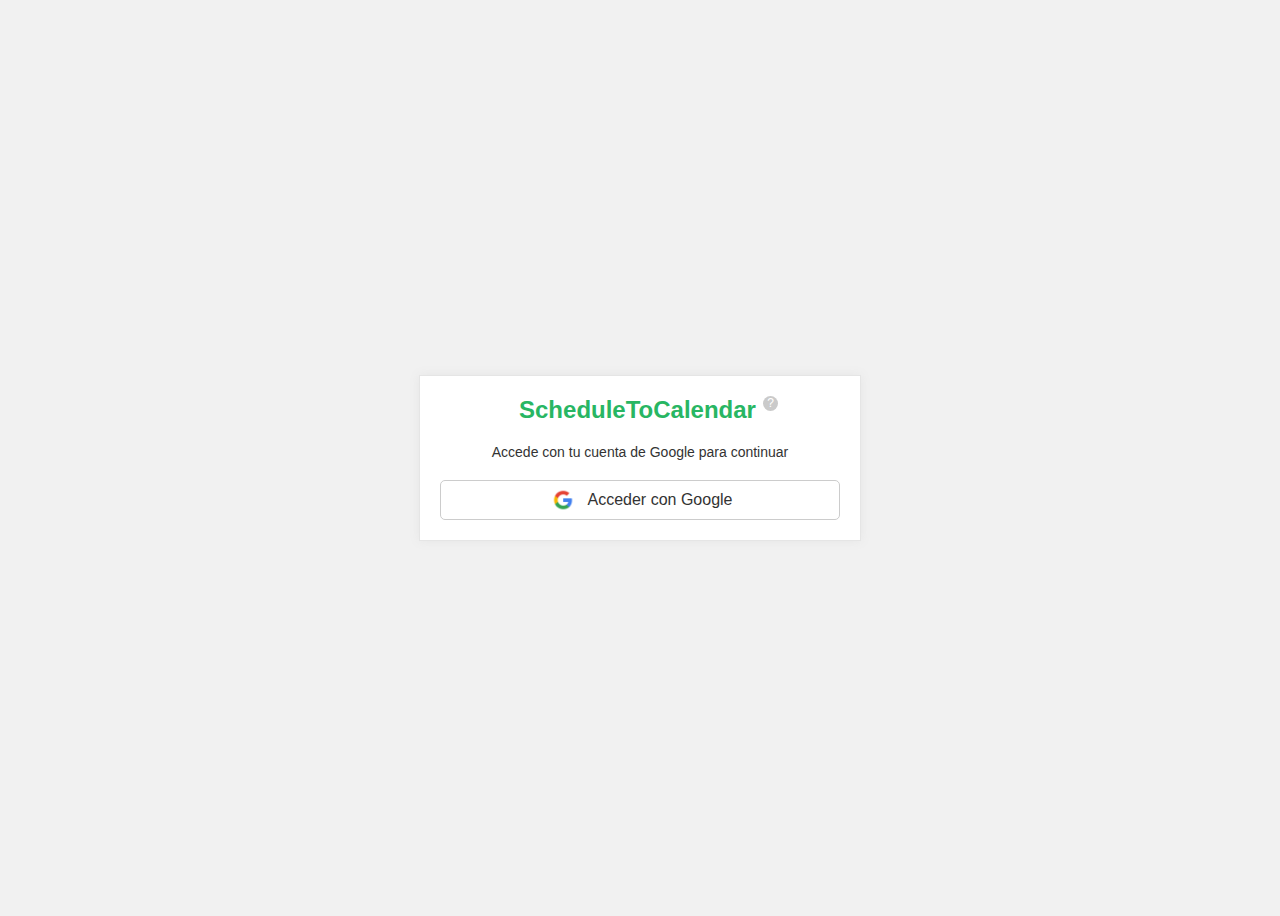
<file: login.html>
<html>
<head>
    <title>ScheduleToCalendar</title>
    <link rel="stylesheet" href="css/login.css">
    <script src="functions.js"></script>
    <meta name="google-signin-client_id" content="796952607356-gsj82osa6j1r7j88vca6ru08q9r5ncda.apps.googleusercontent.com">
    <style>
        .modal {
            display: block;
            position: fixed; 
            z-index: 100;
            width: 200px;
            font-size: 15px;
            overflow: auto; 
            background: rgba(0, 0, 0, 0.8);
            color: white;
            border-radius: 10px;
            padding: 10px;
            box-shadow: 0 0 10px rgba(0, 0, 0, 0.1);
        }
    </style>
</head>
<body>
    <script>
        // verificar cookies
        if (getCookie('token')) {
            window.location.href = "/";
        }
    </script>
    
    <script src="https://accounts.google.com/gsi/client" async defer></script>
    
    <section class="main">
        <div class="title">
            <h1>ScheduleToCalendar</h1>
            <div class="whatIsThis" id="whatIsThis-btn">?</div>
        </div>
        <p>Accede con tu cuenta de Google para continuar</p>
        <button id="signIn-btn">
            <img src="google.png" alt="Sign in with Google">
            <label>Acceder con Google</label>
        </button>
    </section>

    <div id="whatIsThis-window" class="modal" style="display: none;">
        <div class="modal-content">
            <p>Esta aplicación permite pasar los horarios de UTEC a Google Calendar.</p>
            <p>Para ello, se debe tener una cuenta de Google y darle permisos a la aplicación para acceder a Google Calendar.</p>
            <p>La aplicación no almacena ningún dato de los usuarios.</p>
            <p>Ahorra tiempo y no pierdas tus clases!</p>
        </div>
    </div>

    <script>
        const whatIsThisBtn = document.getElementById('whatIsThis-btn');

        function openWhatIsThis() {
            const whatIsThisWindow = document.getElementById('whatIsThis-window');
            // settear coordenadas al mouse
            whatIsThisWindow.style.top = event.clientY + 'px';
            whatIsThisWindow.style.left = event.clientX + 'px';
            whatIsThisWindow.classList.add('modal');
            whatIsThisWindow.style.display = 'block';
        }

        function closeWhatIsThis() {
            const whatIsThisWindow = document.getElementById('whatIsThis-window');
            whatIsThisWindow.classList.remove('modal');
            whatIsThisWindow.style.display = 'none';
        }

        // si el mouse pasa por encima del boton, mostrar la ventana
        whatIsThisBtn.addEventListener('mouseover', openWhatIsThis);
        // si sale del boton, cerrar la ventana
        whatIsThisBtn.addEventListener('mouseout', closeWhatIsThis);
    </script>

    <script>
        let client = "";
        window.onload = () => {
            const signInBtn = document.getElementById('signIn-btn');
            client = google.accounts.oauth2.initTokenClient({
                client_id: '796952607356-gsj82osa6j1r7j88vca6ru08q9r5ncda.apps.googleusercontent.com',
                scope: 'https://www.googleapis.com/auth/calendar.readonly \
                        https://www.googleapis.com/auth/calendar',
                callback: (tokenResponse) => {
                    if (!tokenResponse.error) {
                        const token = tokenResponse.access_token;
                        const expiresIn = tokenResponse.expires_in;
                        const token_type = tokenResponse.token_type;

                        setCookie('token', token, expiresIn);
                        setCookie('token_type', token_type, expiresIn);

                        window.location.href = "/";
                    }
                },
            });

            signInBtn.addEventListener('click', () => {
                client.requestAccessToken();
            });
        }
    </script>
</body>

</html>
</file>
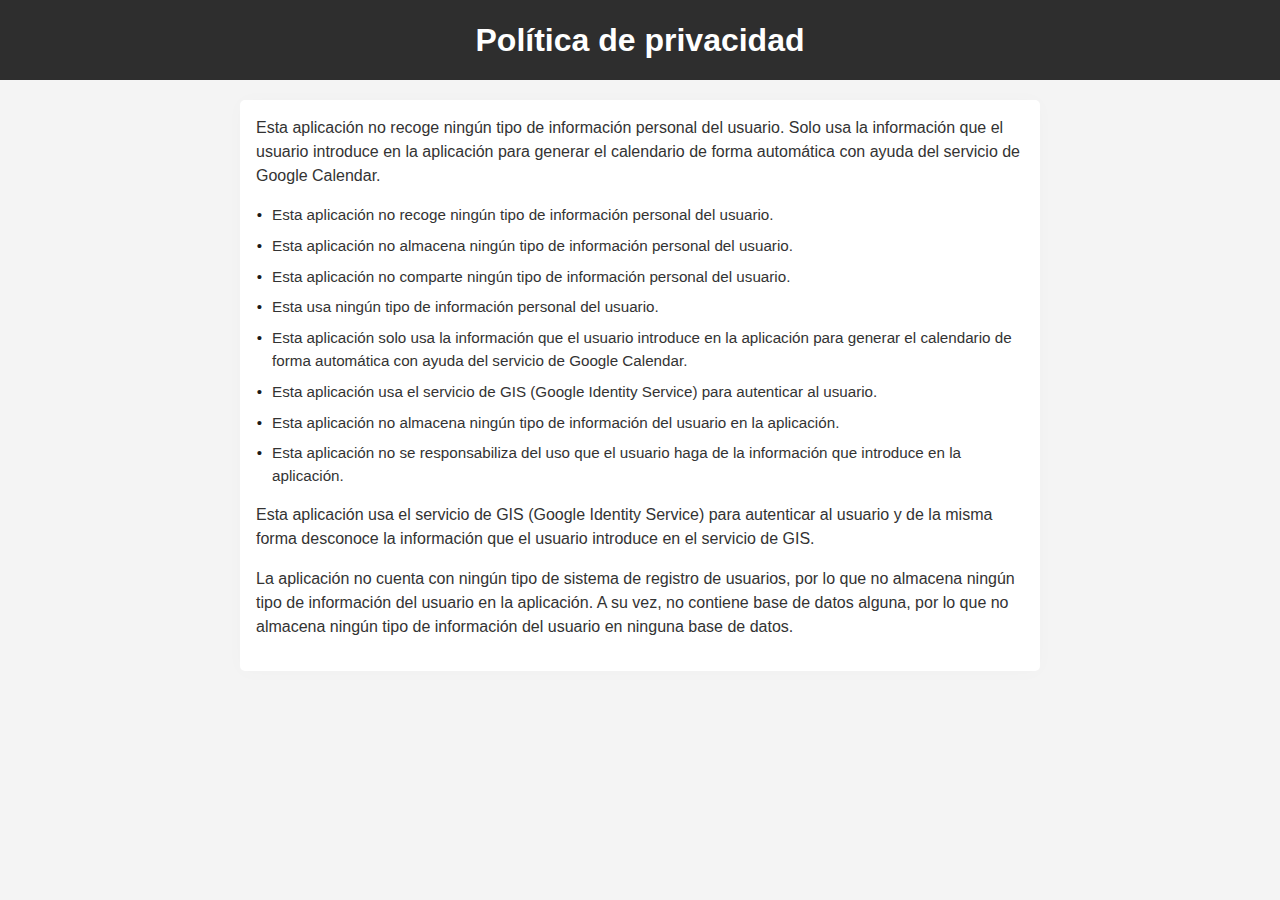
<file: privacy.html>
<html>
<head>
    <title>Política de privacidad</title>
    <link rel="stylesheet" type="text/css" href="css/privacy.css">
</head>

<body>
    <div class="container">
        <div class="header">
            <h1>Política de privacidad</h1>
        </div>
        <div class="content">
            <p>Esta aplicación no recoge ningún tipo de información personal del usuario. Solo usa la información que el usuario introduce en la aplicación para generar el calendario de forma automática con ayuda del servicio de Google Calendar.</p>
            <ul>
                <li>Esta aplicación no recoge ningún tipo de información personal del usuario.</li>
                <li>Esta aplicación no almacena ningún tipo de información personal del usuario.</li>
                <li>Esta aplicación no comparte ningún tipo de información personal del usuario.</li>
                <li>Esta  usa ningún tipo de información personal del usuario.</li>
                <li>Esta aplicación solo usa la información que el usuario introduce en la aplicación para generar el calendario de forma automática con ayuda del servicio de Google Calendar.</li>
                <li>Esta aplicación usa el servicio de GIS (Google Identity Service) para autenticar al usuario.</li>
                <li>Esta aplicación no almacena ningún tipo de información del usuario en la aplicación.</li>
                <li>Esta aplicación no se responsabiliza del uso que el usuario haga de la información que introduce en la aplicación.</li>
            </ul>
            <p>Esta aplicación usa el servicio de GIS (Google Identity Service) para autenticar al usuario y de la misma forma desconoce la información que el usuario introduce en el servicio de GIS.</p>
            <p>La aplicación no cuenta con ningún tipo de sistema de registro de usuarios, por lo que no almacena ningún tipo de información del usuario en la aplicación. A su vez, no contiene base de datos alguna, por lo que no almacena ningún tipo de información del usuario en ninguna base de datos.</p>
        </div>
    </div>
</body>
</html>
</file>
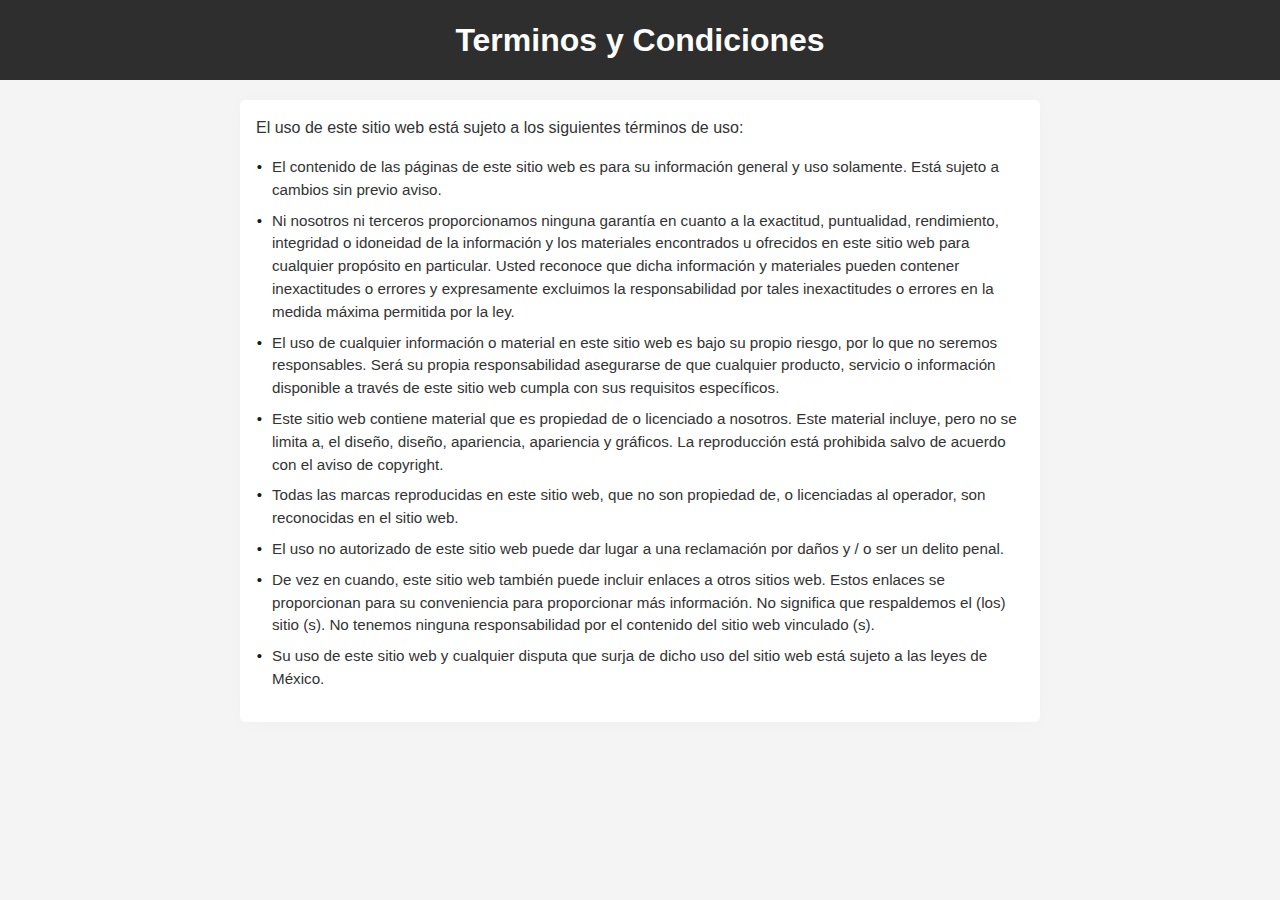
<file: terminos.html>
<html>
<head>
    <title>Terminos y Condiciones</title>
    <link rel="stylesheet" type="text/css" href="css/privacy.css">
</head>

<body>
    <div class="container">
        <div class="header">
            <h1>Terminos y Condiciones</h1>
        </div>
        <div class="content">
            <p>El uso de este sitio web está sujeto a los siguientes términos de uso:</p>
            <ul>
                <li>El contenido de las páginas de este sitio web es para su información general y uso solamente. Está sujeto a cambios sin previo aviso.</li>
                <li>Ni nosotros ni terceros proporcionamos ninguna garantía en cuanto a la exactitud, puntualidad, rendimiento, integridad o idoneidad de la información y los materiales encontrados u ofrecidos en este sitio web para cualquier propósito en particular. Usted reconoce que dicha información y materiales pueden contener inexactitudes o errores y expresamente excluimos la responsabilidad por tales inexactitudes o errores en la medida máxima permitida por la ley.</li>
                <li>El uso de cualquier información o material en este sitio web es bajo su propio riesgo, por lo que no seremos responsables. Será su propia responsabilidad asegurarse de que cualquier producto, servicio o información disponible a través de este sitio web cumpla con sus requisitos específicos.</li>
                <li>Este sitio web contiene material que es propiedad de o licenciado a nosotros. Este material incluye, pero no se limita a, el diseño, diseño, apariencia, apariencia y gráficos. La reproducción está prohibida salvo de acuerdo con el aviso de copyright.
                <li>Todas las marcas reproducidas en este sitio web, que no son propiedad de, o licenciadas al operador, son reconocidas en el sitio web.</li>
                <li>El uso no autorizado de este sitio web puede dar lugar a una reclamación por daños y / o ser un delito penal.</li>
                <li>De vez en cuando, este sitio web también puede incluir enlaces a otros sitios web. Estos enlaces se proporcionan para su conveniencia para proporcionar más información. No significa que respaldemos el (los) sitio (s). No tenemos ninguna responsabilidad por el contenido del sitio web vinculado (s).</li>
                <li>Su uso de este sitio web y cualquier disputa que surja de dicho uso del sitio web está sujeto a las leyes de México.</li>
            </ul>
        </div>
    </div>
</body>
</html>
</file>
<file: css/login.css>
body {
    background-color: #f1f1f1;
    font-family: Arial, Helvetica, sans-serif;
    display: flex;
    flex-direction: column;
    align-items: center;
    justify-content: center;
    height: 100vh;
}

.main {
    margin: 0 auto;
    width: 100%;
    max-width: 400px;
    padding: 20px;
    text-align: center;
    background-color: #fff;
    border: 1px solid #e5e5e5;
    box-shadow: 0 0 10px #e5e5e5;
}

.main h1 {
    margin: 0;
    padding: 0;
    font-size: 24px;
    color: #28b663;
    margin-bottom: 20px;
}

.main p {
    font-size: 14px;
    color: #333;
    margin: 0;
    padding: 0;
    margin-bottom: 20px;
}

.main button {
    display: flex;
    align-items: center;
    justify-content: center;
    margin: 0 auto;
    width: 100%;
    height: 40px;
    border-radius: 5px;
    border: 1px solid #ccc;
    background: #fff;
    font-size: 16px;
    cursor: pointer;
}

.main button:hover {
    background: #f1f1f1;
}

.main button img {
    width: 30px;
    height: 30px;
    margin-right: 10px;
}

.main button label {
    margin: 0;
    padding: 0;
    font-size: 16px;
    color: #333;
}

.whatIsThis {
    /* div que contiene un signo de interrogación */
    position: relative;
    margin-left: 10px;
    width: 15px;
    height: 15px;
    border-radius: 50%;
    background: #cacaca;
    cursor: pointer;
    display: flex;
    align-items: center;
    justify-content: center;
    color: white;
    top: -17px;
    right: -17px;
    margin-left: -10px;
    font-size: 12px;
}

.whatIsThis:hover {
    background: #b5b5b5;
}

.title {
    display: flex;
    align-items: center;
    justify-content: center;
}
</file>
<file: css/privacy.css>
* {
    margin: 0;
    padding: 0;
    box-sizing: border-box;
}

body {
    font-family: 'Roboto', sans-serif;
    line-height: 1.5;
    color: #333;
    background-color: #f4f4f4;
}

.header {
    width: 100%;
    background-color: #2e2e2e;
    color: #fff;
    padding: 1rem;
    text-align: center;
}

.header h1 {
    font-size: 2rem;
}
.content {
    padding: 1rem;
    max-width: 800px;
    margin: 20px;
    background-color: #fff;
    border-radius: 5px;
    box-shadow: 0 1px 20px rgba(0,0,0,0.02);
}

.content h2 {
    font-size: 1.5rem;
    margin-bottom: 1rem;
}

.content p {
    font-size: 1rem;
    margin-bottom: 1rem;
}

.content ul {
    list-style-type: none;
    font-size: 0.95rem;
    margin-bottom: 1em;
}

.content ul li {
    margin-bottom: 0.5rem;
    margin-left: 1rem;
}

.content ul li::before {
    content: "\2022";
    color: #1a1a1a;
    display: inline-block;
    width: 1em;
    margin-left: -1em;
}

.container {
    display: flex;
    height: 100vh;
    flex-direction: column;
    align-items: center;
}
</file>
